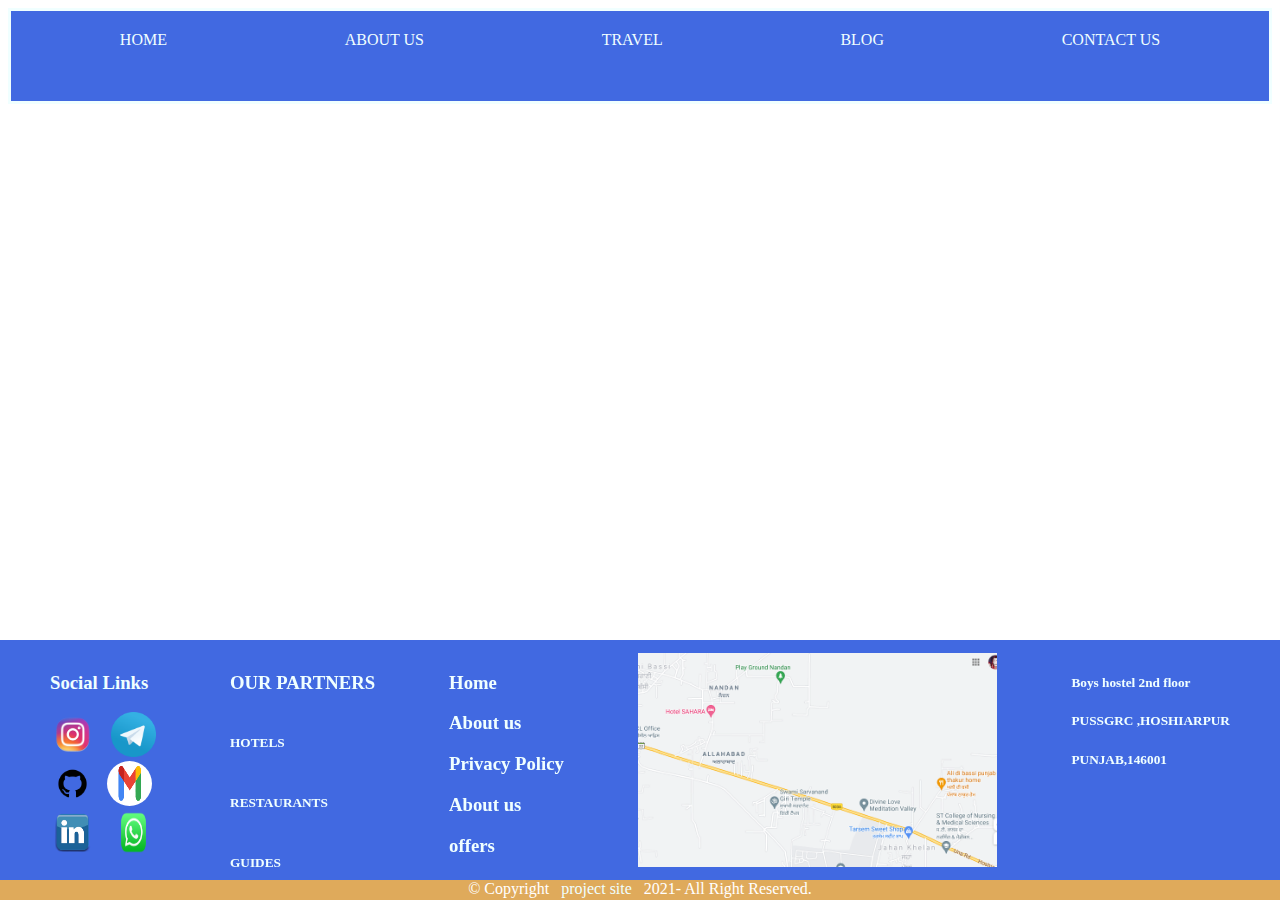
<file: index.html>
<!DOCTYPE html>
<html lang="en">
<head>
    <meta charset="UTF-8">
    <meta http-equiv="X-UA-Compatible" content="IE=edge">
    <meta name="viewport" content="width=device-width, initial-scale=1.0">
    <title>Document</title>
    <link rel="stylesheet" href="style2.css">
</head>
<body>
    <div class="navbar">
        
        <li ><a href="index.html" target="_blank">  HOME</a></li>
        <li><a href="about.html"> ABOUT US</a></li>
        <li><a href="about.html"> TRAVEL</a></li>
        <li><a href="blog.html "> BLOG</a></li>
        <li><a href="https://wa.me/+918171807325" target="_blank"> CONTACT US</a></li>
    </div>
    






    <footer class="footer">
        <!-- social links -->
        <div class="box1">
            <h3>Social Links</h3>
            <li>
                <a target="_blank"  href="https://instagram.com/surjeetkkanojia/" alt="INSTAGRAM" ><img class="sos" src="ig logo.png" > </a>&nbsp;&nbsp;
                <a href=""><img src="Telegram-logo.png" alt="" class="sos"></a>
                
            </li>
            <li>
                <a  target="_blank"  href="https://github.com/surjeet0305kanojia" alt="Github" "><img class="sos" src="github-logo.png"></a>&nbsp;&nbsp;
                <a href="mailto:surjee0305kanojia@gmail.com?subject = kya kroge puch kar&body = likh lo jo likhna hai"><img src="download.png" class="sos" style="border-radius:100%;"></a>
            
            </li>
            <li>
                <a target="_blank"   href="https://linkedin.com/in/surjeet-kanojia-87b1061b9/" alt="linkedin" >
                    <img class="sos" src="linkedin-logo.png"> </a>&nbsp;&nbsp;
                <a href="https://wa.me/+918171807325" target="_blank"><img src="whatsapp-logo.png" class="sos"></a>
            </li>
        </div>
        <!-- our partners -->
        <div class="box2" >
            <h3>OUR PARTNERS</h3>
                <h5> <a href="https://www.trivago.in">HOTELS</a></h5>
                <h5> <a href="https://www.zomato.com">RESTAURANTS</a></h5>
                <h5><a href="https://www.google.com">GUIDES</a></h5>
        </div>
        <!-- contact us -->
        <div class="box3" >
            <h3><a href="#"> Home</a></h3>
            <h3><a href="about.html"> About us</a></h3>
            <h3><a href="PRIVACY.html"> Privacy Policy</a></h3>
            <h3><a href="about.html"> About us</a></h3>
            <h3><a href="about.html"> offers</a></h3>

        </div>
        <!--map  -->
        <div class="box4">
            <img src="Untitled.png" alt="" width="100%" height="100%">
        </div>
        <div class="box5">
            <h5 style="color: azure;">Boys hostel 2nd floor</h5>
            <h5 style="color: azure;">PUSSGRC ,HOSHIARPUR</h5>
            <h5 style="color: azure;">PUNJAB,146001</h5>
        </div>
    </footer>
    <div class="bottom">
        &copy;&nbsp;Copyright &nbsp;<a href=https://www.google.com/"> project site &nbsp;</a> 2021- All Right Reserved.
    </div>
</body>
</html>
</file>
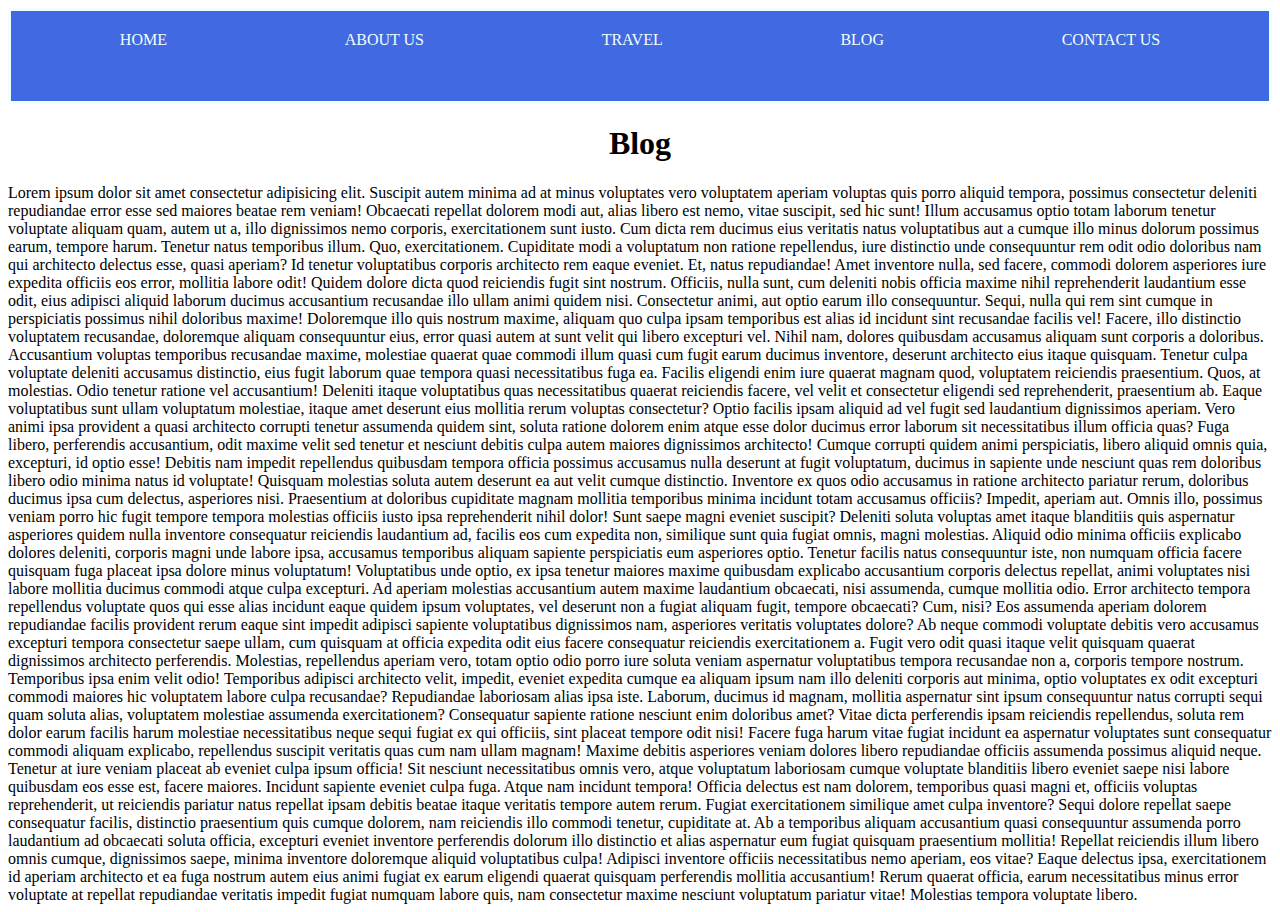
<file: blog.html>
<head>
    <style>
        
        .navbar{
  height: 1in;
  width: 100%;
  border: 3px solid;
  box-sizing: border-box;
  display: flex;
  flex-direction: row;
  flex-wrap: nowrap;
  background-color: royalblue;
  color: azure;
  margin: 0%;
  padding: 20px;
  position: sticky;
  top: 0%;
  justify-content: space-around;
}
li{
    list-style-type: none;
}
a{
    text-decoration:none ;
    color: azure;
}

    </style>
</head>
<body>
    
    <div class="navbar">
        
    <li ><a href="index.html" target="_blank">  HOME</a></li>
    <li><a href="about.html"> ABOUT US</a></li>
    <li><a href="about.html"> TRAVEL</a></li>
    <li><a href="blog.html"> BLOG</a></li>
    <li><a href="https://wa.me/+918171807325" target="_blank"> CONTACT US</a></li>
</div>
<center> <h1>Blog </h1></center>
Lorem ipsum dolor sit amet consectetur adipisicing elit. Suscipit autem minima ad at minus voluptates vero voluptatem aperiam voluptas quis porro aliquid tempora, possimus consectetur deleniti repudiandae error esse sed maiores beatae rem veniam! Obcaecati repellat dolorem modi aut, alias libero est nemo, vitae suscipit, sed hic sunt! Illum accusamus optio totam laborum tenetur voluptate aliquam quam, autem ut a, illo dignissimos nemo corporis, exercitationem sunt iusto. Cum dicta rem ducimus eius veritatis natus voluptatibus aut a cumque illo minus dolorum possimus earum, tempore harum. Tenetur natus temporibus illum. Quo, exercitationem. Cupiditate modi a voluptatum non ratione repellendus, iure distinctio unde consequuntur rem odit odio doloribus nam qui architecto delectus esse, quasi aperiam? Id tenetur voluptatibus corporis architecto rem eaque eveniet. Et, natus repudiandae! Amet inventore nulla, sed facere, commodi dolorem asperiores iure expedita officiis eos error, mollitia labore odit! Quidem dolore dicta quod reiciendis fugit sint nostrum. Officiis, nulla sunt, cum deleniti nobis officia maxime nihil reprehenderit laudantium esse odit, eius adipisci aliquid laborum ducimus accusantium recusandae illo ullam animi quidem nisi. Consectetur animi, aut optio earum illo consequuntur. Sequi, nulla qui rem sint cumque in perspiciatis possimus nihil doloribus maxime! Doloremque illo quis nostrum maxime, aliquam quo culpa ipsam temporibus est alias id incidunt sint recusandae facilis vel! Facere, illo distinctio voluptatem recusandae, doloremque aliquam consequuntur eius, error quasi autem at sunt velit qui libero excepturi vel. Nihil nam, dolores quibusdam accusamus aliquam sunt corporis a doloribus. Accusantium voluptas temporibus recusandae maxime, molestiae quaerat quae commodi illum quasi cum fugit earum ducimus inventore, deserunt architecto eius itaque quisquam. Tenetur culpa voluptate deleniti accusamus distinctio, eius fugit laborum quae tempora quasi necessitatibus fuga ea. Facilis eligendi enim iure quaerat magnam quod, voluptatem reiciendis praesentium. Quos, at molestias. Odio tenetur ratione vel accusantium! Deleniti itaque voluptatibus quas necessitatibus quaerat reiciendis facere, vel velit et consectetur eligendi sed reprehenderit, praesentium ab. Eaque voluptatibus sunt ullam voluptatum molestiae, itaque amet deserunt eius mollitia rerum voluptas consectetur? Optio facilis ipsam aliquid ad vel fugit sed laudantium dignissimos aperiam. Vero animi ipsa provident a quasi architecto corrupti tenetur assumenda quidem sint, soluta ratione dolorem enim atque esse dolor ducimus error laborum sit necessitatibus illum officia quas? Fuga libero, perferendis accusantium, odit maxime velit sed tenetur et nesciunt debitis culpa autem maiores dignissimos architecto! Cumque corrupti quidem animi perspiciatis, libero aliquid omnis quia, excepturi, id optio esse! Debitis nam impedit repellendus quibusdam tempora officia possimus accusamus nulla deserunt at fugit voluptatum, ducimus in sapiente unde nesciunt quas rem doloribus libero odio minima natus id voluptate! Quisquam molestias soluta autem deserunt ea aut velit cumque distinctio. Inventore ex quos odio accusamus in ratione architecto pariatur rerum, doloribus ducimus ipsa cum delectus, asperiores nisi. Praesentium at doloribus cupiditate magnam mollitia temporibus minima incidunt totam accusamus officiis? Impedit, aperiam aut. Omnis illo, possimus veniam porro hic fugit tempore tempora molestias officiis iusto ipsa reprehenderit nihil dolor! Sunt saepe magni eveniet suscipit? Deleniti soluta voluptas amet itaque blanditiis quis aspernatur asperiores quidem nulla inventore consequatur reiciendis laudantium ad, facilis eos cum expedita non, similique sunt quia fugiat omnis, magni molestias. Aliquid odio minima officiis explicabo dolores deleniti, corporis magni unde labore ipsa, accusamus temporibus aliquam sapiente perspiciatis eum asperiores optio. Tenetur facilis natus consequuntur iste, non numquam officia facere quisquam fuga placeat ipsa dolore minus voluptatum! Voluptatibus unde optio, ex ipsa tenetur maiores maxime quibusdam explicabo accusantium corporis delectus repellat, animi voluptates nisi labore mollitia ducimus commodi atque culpa excepturi. Ad aperiam molestias accusantium autem maxime laudantium obcaecati, nisi assumenda, cumque mollitia odio. Error architecto tempora repellendus voluptate quos qui esse alias incidunt eaque quidem ipsum voluptates, vel deserunt non a fugiat aliquam fugit, tempore obcaecati? Cum, nisi? Eos assumenda aperiam dolorem repudiandae facilis provident rerum eaque sint impedit adipisci sapiente voluptatibus dignissimos nam, asperiores veritatis voluptates dolore? Ab neque commodi voluptate debitis vero accusamus excepturi tempora consectetur saepe ullam, cum quisquam at officia expedita odit eius facere consequatur reiciendis exercitationem a. Fugit vero odit quasi itaque velit quisquam quaerat dignissimos architecto perferendis. Molestias, repellendus aperiam vero, totam optio odio porro iure soluta veniam aspernatur voluptatibus tempora recusandae non a, corporis tempore nostrum. Temporibus ipsa enim velit odio! Temporibus adipisci architecto velit, impedit, eveniet expedita cumque ea aliquam ipsum nam illo deleniti corporis aut minima, optio voluptates ex odit excepturi commodi maiores hic voluptatem labore culpa recusandae? Repudiandae laboriosam alias ipsa iste. Laborum, ducimus id magnam, mollitia aspernatur sint ipsum consequuntur natus corrupti sequi quam soluta alias, voluptatem molestiae assumenda exercitationem? Consequatur sapiente ratione nesciunt enim doloribus amet? Vitae dicta perferendis ipsam reiciendis repellendus, soluta rem dolor earum facilis harum molestiae necessitatibus neque sequi fugiat ex qui officiis, sint placeat tempore odit nisi! Facere fuga harum vitae fugiat incidunt ea aspernatur voluptates sunt consequatur commodi aliquam explicabo, repellendus suscipit veritatis quas cum nam ullam magnam! Maxime debitis asperiores veniam dolores libero repudiandae officiis assumenda possimus aliquid neque. Tenetur at iure veniam placeat ab eveniet culpa ipsum officia! Sit nesciunt necessitatibus omnis vero, atque voluptatum laboriosam cumque voluptate blanditiis libero eveniet saepe nisi labore quibusdam eos esse est, facere maiores. Incidunt sapiente eveniet culpa fuga. Atque nam incidunt tempora! Officia delectus est nam dolorem, temporibus quasi magni et, officiis voluptas reprehenderit, ut reiciendis pariatur natus repellat ipsam debitis beatae itaque veritatis tempore autem rerum. Fugiat exercitationem similique amet culpa inventore? Sequi dolore repellat saepe consequatur facilis, distinctio praesentium quis cumque dolorem, nam reiciendis illo commodi tenetur, cupiditate at. Ab a temporibus aliquam accusantium quasi consequuntur assumenda porro laudantium ad obcaecati soluta officia, excepturi eveniet inventore perferendis dolorum illo distinctio et alias aspernatur eum fugiat quisquam praesentium mollitia! Repellat reiciendis illum libero omnis cumque, dignissimos saepe, minima inventore doloremque aliquid voluptatibus culpa! Adipisci inventore officiis necessitatibus nemo aperiam, eos vitae? Eaque delectus ipsa, exercitationem id aperiam architecto et ea fuga nostrum autem eius animi fugiat ex earum eligendi quaerat quisquam perferendis mollitia accusantium! Rerum quaerat officia, earum necessitatibus minus error voluptate at repellat repudiandae veritatis impedit fugiat numquam labore quis, nam consectetur maxime nesciunt voluptatum pariatur vitae! Molestias tempora voluptate libero.

</body>
</file>
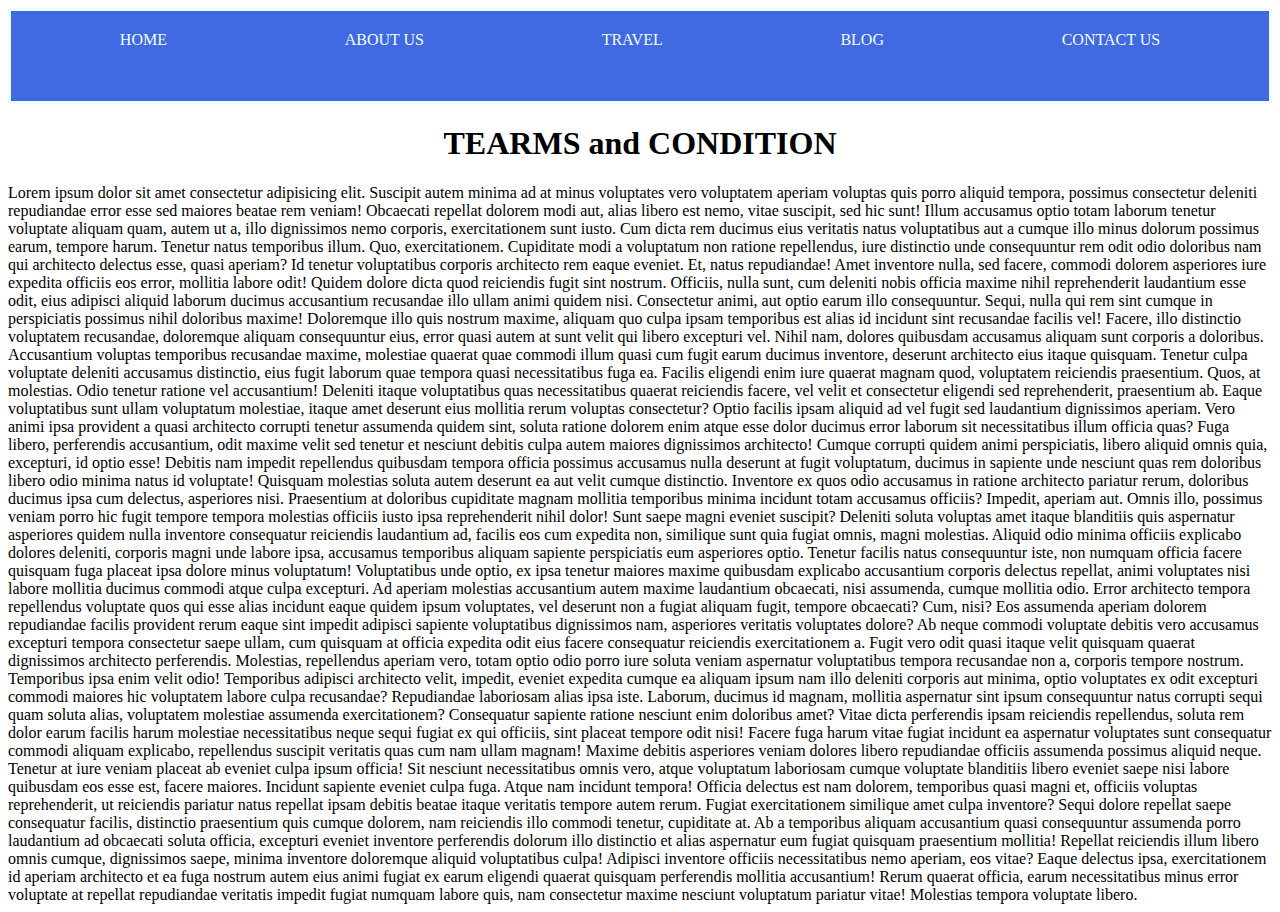
<file: PRIVACY.html>
<head>
    <style>
        
        .navbar{
  height: 1in;
  width: 100%;
  border: 3px solid;
  box-sizing: border-box;
  display: flex;
  flex-direction: row;
  flex-wrap: nowrap;
  background-color: royalblue;
  color: azure;
  margin: 0%;
  padding: 20px;
  position: sticky;
  top: 0%;
  justify-content: space-around;
}

li{
    list-style-type: none;

}
a{
    color: azure;
    text-decoration: none;
}
    </style>
</head>
<body>
    
    <div class="navbar">
        
    <li ><a href="" target="_blank">  HOME</a></li>
    <li><a href="about.html"> ABOUT US</a></li>
    <li><a href="about.html"> TRAVEL</a></li>
    <li><a href="blog.html"> BLOG</a></li>
    <li><a href="https://wa.me/+918171807325" target="_blank"> CONTACT US</a></li>
</div>
<center> <h1>TEARMS and CONDITION </h1></center>
Lorem ipsum dolor sit amet consectetur adipisicing elit. Suscipit autem minima ad at minus voluptates vero voluptatem aperiam voluptas quis porro aliquid tempora, possimus consectetur deleniti repudiandae error esse sed maiores beatae rem veniam! Obcaecati repellat dolorem modi aut, alias libero est nemo, vitae suscipit, sed hic sunt! Illum accusamus optio totam laborum tenetur voluptate aliquam quam, autem ut a, illo dignissimos nemo corporis, exercitationem sunt iusto. Cum dicta rem ducimus eius veritatis natus voluptatibus aut a cumque illo minus dolorum possimus earum, tempore harum. Tenetur natus temporibus illum. Quo, exercitationem. Cupiditate modi a voluptatum non ratione repellendus, iure distinctio unde consequuntur rem odit odio doloribus nam qui architecto delectus esse, quasi aperiam? Id tenetur voluptatibus corporis architecto rem eaque eveniet. Et, natus repudiandae! Amet inventore nulla, sed facere, commodi dolorem asperiores iure expedita officiis eos error, mollitia labore odit! Quidem dolore dicta quod reiciendis fugit sint nostrum. Officiis, nulla sunt, cum deleniti nobis officia maxime nihil reprehenderit laudantium esse odit, eius adipisci aliquid laborum ducimus accusantium recusandae illo ullam animi quidem nisi. Consectetur animi, aut optio earum illo consequuntur. Sequi, nulla qui rem sint cumque in perspiciatis possimus nihil doloribus maxime! Doloremque illo quis nostrum maxime, aliquam quo culpa ipsam temporibus est alias id incidunt sint recusandae facilis vel! Facere, illo distinctio voluptatem recusandae, doloremque aliquam consequuntur eius, error quasi autem at sunt velit qui libero excepturi vel. Nihil nam, dolores quibusdam accusamus aliquam sunt corporis a doloribus. Accusantium voluptas temporibus recusandae maxime, molestiae quaerat quae commodi illum quasi cum fugit earum ducimus inventore, deserunt architecto eius itaque quisquam. Tenetur culpa voluptate deleniti accusamus distinctio, eius fugit laborum quae tempora quasi necessitatibus fuga ea. Facilis eligendi enim iure quaerat magnam quod, voluptatem reiciendis praesentium. Quos, at molestias. Odio tenetur ratione vel accusantium! Deleniti itaque voluptatibus quas necessitatibus quaerat reiciendis facere, vel velit et consectetur eligendi sed reprehenderit, praesentium ab. Eaque voluptatibus sunt ullam voluptatum molestiae, itaque amet deserunt eius mollitia rerum voluptas consectetur? Optio facilis ipsam aliquid ad vel fugit sed laudantium dignissimos aperiam. Vero animi ipsa provident a quasi architecto corrupti tenetur assumenda quidem sint, soluta ratione dolorem enim atque esse dolor ducimus error laborum sit necessitatibus illum officia quas? Fuga libero, perferendis accusantium, odit maxime velit sed tenetur et nesciunt debitis culpa autem maiores dignissimos architecto! Cumque corrupti quidem animi perspiciatis, libero aliquid omnis quia, excepturi, id optio esse! Debitis nam impedit repellendus quibusdam tempora officia possimus accusamus nulla deserunt at fugit voluptatum, ducimus in sapiente unde nesciunt quas rem doloribus libero odio minima natus id voluptate! Quisquam molestias soluta autem deserunt ea aut velit cumque distinctio. Inventore ex quos odio accusamus in ratione architecto pariatur rerum, doloribus ducimus ipsa cum delectus, asperiores nisi. Praesentium at doloribus cupiditate magnam mollitia temporibus minima incidunt totam accusamus officiis? Impedit, aperiam aut. Omnis illo, possimus veniam porro hic fugit tempore tempora molestias officiis iusto ipsa reprehenderit nihil dolor! Sunt saepe magni eveniet suscipit? Deleniti soluta voluptas amet itaque blanditiis quis aspernatur asperiores quidem nulla inventore consequatur reiciendis laudantium ad, facilis eos cum expedita non, similique sunt quia fugiat omnis, magni molestias. Aliquid odio minima officiis explicabo dolores deleniti, corporis magni unde labore ipsa, accusamus temporibus aliquam sapiente perspiciatis eum asperiores optio. Tenetur facilis natus consequuntur iste, non numquam officia facere quisquam fuga placeat ipsa dolore minus voluptatum! Voluptatibus unde optio, ex ipsa tenetur maiores maxime quibusdam explicabo accusantium corporis delectus repellat, animi voluptates nisi labore mollitia ducimus commodi atque culpa excepturi. Ad aperiam molestias accusantium autem maxime laudantium obcaecati, nisi assumenda, cumque mollitia odio. Error architecto tempora repellendus voluptate quos qui esse alias incidunt eaque quidem ipsum voluptates, vel deserunt non a fugiat aliquam fugit, tempore obcaecati? Cum, nisi? Eos assumenda aperiam dolorem repudiandae facilis provident rerum eaque sint impedit adipisci sapiente voluptatibus dignissimos nam, asperiores veritatis voluptates dolore? Ab neque commodi voluptate debitis vero accusamus excepturi tempora consectetur saepe ullam, cum quisquam at officia expedita odit eius facere consequatur reiciendis exercitationem a. Fugit vero odit quasi itaque velit quisquam quaerat dignissimos architecto perferendis. Molestias, repellendus aperiam vero, totam optio odio porro iure soluta veniam aspernatur voluptatibus tempora recusandae non a, corporis tempore nostrum. Temporibus ipsa enim velit odio! Temporibus adipisci architecto velit, impedit, eveniet expedita cumque ea aliquam ipsum nam illo deleniti corporis aut minima, optio voluptates ex odit excepturi commodi maiores hic voluptatem labore culpa recusandae? Repudiandae laboriosam alias ipsa iste. Laborum, ducimus id magnam, mollitia aspernatur sint ipsum consequuntur natus corrupti sequi quam soluta alias, voluptatem molestiae assumenda exercitationem? Consequatur sapiente ratione nesciunt enim doloribus amet? Vitae dicta perferendis ipsam reiciendis repellendus, soluta rem dolor earum facilis harum molestiae necessitatibus neque sequi fugiat ex qui officiis, sint placeat tempore odit nisi! Facere fuga harum vitae fugiat incidunt ea aspernatur voluptates sunt consequatur commodi aliquam explicabo, repellendus suscipit veritatis quas cum nam ullam magnam! Maxime debitis asperiores veniam dolores libero repudiandae officiis assumenda possimus aliquid neque. Tenetur at iure veniam placeat ab eveniet culpa ipsum officia! Sit nesciunt necessitatibus omnis vero, atque voluptatum laboriosam cumque voluptate blanditiis libero eveniet saepe nisi labore quibusdam eos esse est, facere maiores. Incidunt sapiente eveniet culpa fuga. Atque nam incidunt tempora! Officia delectus est nam dolorem, temporibus quasi magni et, officiis voluptas reprehenderit, ut reiciendis pariatur natus repellat ipsam debitis beatae itaque veritatis tempore autem rerum. Fugiat exercitationem similique amet culpa inventore? Sequi dolore repellat saepe consequatur facilis, distinctio praesentium quis cumque dolorem, nam reiciendis illo commodi tenetur, cupiditate at. Ab a temporibus aliquam accusantium quasi consequuntur assumenda porro laudantium ad obcaecati soluta officia, excepturi eveniet inventore perferendis dolorum illo distinctio et alias aspernatur eum fugiat quisquam praesentium mollitia! Repellat reiciendis illum libero omnis cumque, dignissimos saepe, minima inventore doloremque aliquid voluptatibus culpa! Adipisci inventore officiis necessitatibus nemo aperiam, eos vitae? Eaque delectus ipsa, exercitationem id aperiam architecto et ea fuga nostrum autem eius animi fugiat ex earum eligendi quaerat quisquam perferendis mollitia accusantium! Rerum quaerat officia, earum necessitatibus minus error voluptate at repellat repudiandae veritatis impedit fugiat numquam labore quis, nam consectetur maxime nesciunt voluptatum pariatur vitae! Molestias tempora voluptate libero.


    </body>
</file>
<file: style2.css>
.navbar{
    height: 1in;
    width: 100%;
    border: 3px solid;
    box-sizing: border-box;
    display: flex;
    flex-direction: row;
    flex-wrap: nowrap;
    background-color: royalblue;
    color: azure;
    margin: 0%;
    padding: 20px;
    position: sticky;
    top: 0%;
    justify-content: space-around;
  }
  

.footer{
             display: flex;
            box-sizing: border-box;
            border: 3px solid royalblue ;
            background-color: royalblue;
            height: 2.5in;
            width: 100%;
            position:absolute;
            bottom: 20px;
            left: 0cm;
            margin: 0%;
            padding: 10px;
            justify-content: space-around;
            

}
.bottom {  
    position:absolute;  
    left: 0px;  
    bottom: 0px;  
    right: 0px;   
    width: 100%;
    height: 20px;  
    background-color: rgb(223, 170, 91);  
    color: white;  
    text-align: center;  
    }
a{
    color: azure;
    text-decoration: none;
}
li{
    list-style-type: none;
}
h3{color: azure;}
.sos{
    height:45px;
    width: 45px;
}
.box1{
    display: flex;
    box-sizing: border-box;
    flex-direction: column;
    flex-wrap: nowrap;
    justify-content: space-evenly;
    padding-bottom: 10px;
    height: max-content;
}
.box2{
    display: flex;
    box-sizing: border-box;
    flex-direction: column;
    flex-wrap: nowrap;
    justify-content: space-evenly;
    padding-bottom:10px ;
    height: max-content;
    
}
</file>
